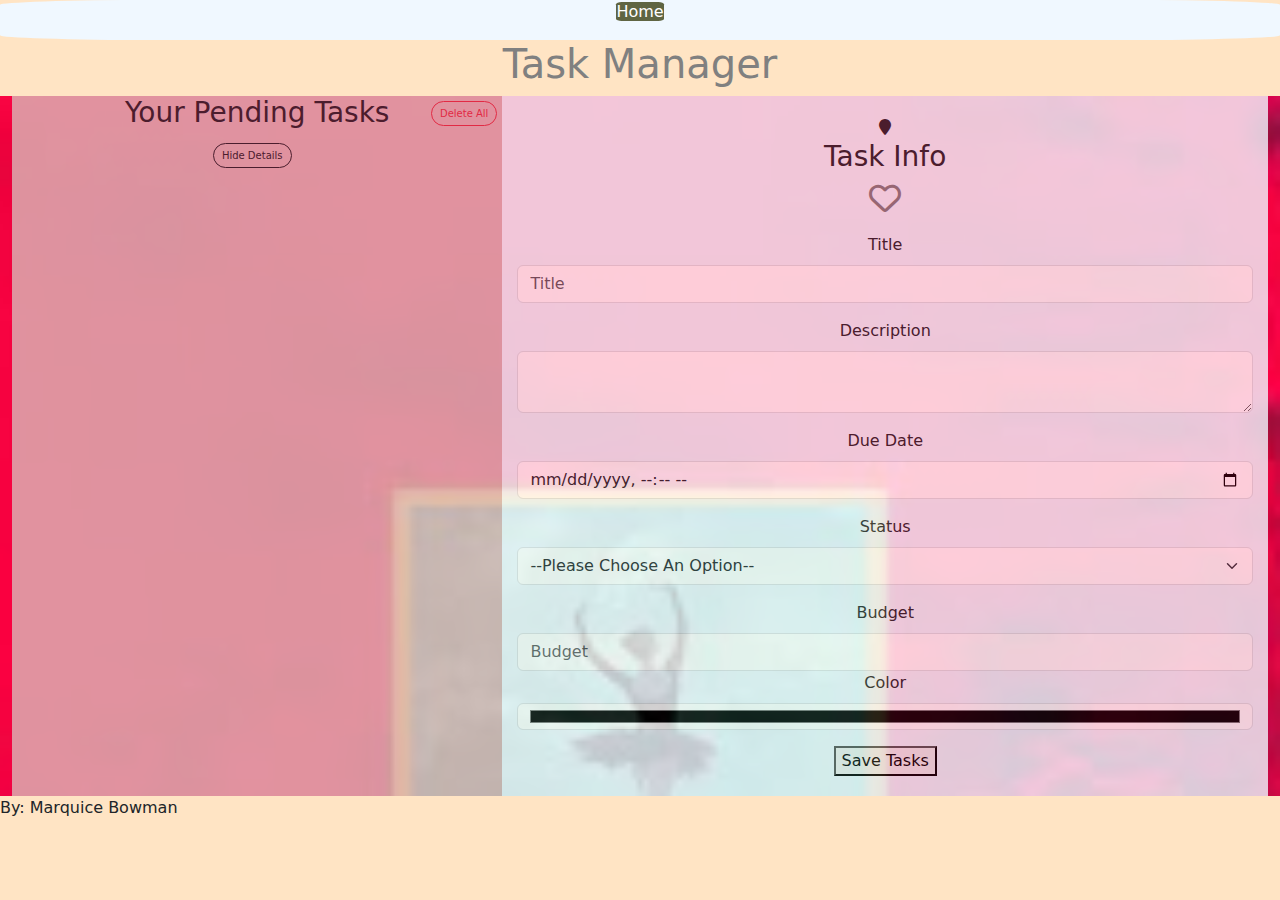
<file: TaskManager/index.html>
<!DOCTYPE html>
<html lang="en">

<head>
    <meta charset="UTF-8">
    <meta http-equiv="X-UA-Compatible" content="IE=edge">
    <meta name="viewport" content="width=device-width, initial-scale=1.0">
    <link href="https://cdn.jsdelivr.net/npm/bootstrap@5.0.2/dist/css/bootstrap.min.css" rel="stylesheet">
    <link href="https://cdnjs.cloudflare.com/ajax/libs/font-awesome/6.4.0/css/all.min.css" rel="stylesheet">
    <link rel="stylesheet" href="./styles/styles.css">
    <title>Task Manager</title>
</head>

<body>
    <nav>
        <a class="aNav" href="./index.html">Home</a>
    </nav>

    <h1>Task Manager</h1>

    <main class="container-fluid">
        <section class="list">
            <h3>Your Pending Tasks</h3>

            <button type=button id="deleteAll" class=" btn btn-sm btn-outline-danger">Delete All</button>

            <button type="button" id="hideDetails" class=" btn btn-sm btn-outline-dark"> Hide Details</button>

            <div id="pending-tasks">
                <!-- JS will render tasks here-->
            </div>
        </section>

        <section id="formInfo"  class="info">
            <i class="fa-solid fa-location-pin"></i>
            <h3>Task Info</h3>
            <form action="">

                <div class="mb-3">
                    <i id="iImportant" class="fa-regular fa-heart"></i>
                    </div>

                    <div class="mb-3">
                        <label for="title" class="form-label">Title</label>
                        <input id="txtTitle"  type="text" class="form-control" placeholder="Title">
                    </div>

                    <div class="mb-3">
                        <label for="description" class="form-label">Description</label>
                        <textarea id="txtDescription"  type="text" class="form-control" placeholder="Description"> </textarea>
                    </div>

                    <div class="mb-3">
                        <label for="dueDate" class="form-label">Due Date</label>
                        <input id="selDueDate" type="datetime-local" class="form-control" placeholder="Due Date">
                    </div>

                    <div class="mb-3">
                        <label for="status" class="form-label">Status</label>
                        <select id="selStatus" title="status" name="status" type="text" class="form-select" placeholder="Status">
                            <option value=""> --Please Choose An Option-- </option>
                            <option> New</option>
                            <option> In Progress</option>
                            <option> Completed</option>
                            <option> Canceled</option>
                        </select>
                    </div>

                    <div class="mb-3"></div>
                    <label for="budget" class="form-label">Budget</label>
                    <input id="txtBudget" type="number" class="form-control" placeholder="Budget">
                </div>

                <div class="mb-3">
                    <label for="color" class="form-label">Color</label>
                    <input id="selColor" type="color" class="form-control" placeholder="Color">
                </div>

                <button id="btnSave" type="button" class="save.btn"> Save Tasks</button>

                </div>
            </form> 

        </section>

    </main>

    <script src="https://code.jquery.com/jquery-3.6.4.min.js" crossorigin="anonymous"></script>
    <script src="https://cdn.jsdelivr.net/npm/bootstrap@5.0.2/dist/js/bootstrap.bundle.min.js" crossorigin="anonymous"></script>
    <script src="./scripts/task.js"></script>
    <script src="./scripts/app.js"></script>
</body>
<footer>
    By: Marquice Bowman

</footer>

<!-- Task-->
<!--
    important 
    title
    description
    dueDate
    status
    budget
    color

    HTTP Verbs/Methods
    HTTP Status Codes

    The primary or most-commonly-used HTTP verbs (or methods, as they are properly called) 
    are POST, GET, PUT, and DELETE. These correspond to create, read, update, and delete (or CRUD) operations, respectively. 
    There are a number of other verbs, too, but are utilized less frequently.

    200

OK

GENERAL SUCCESS STATUS CODE.

IS THE MOST COMMON CODE. USED TO INDICATE SUCCESS.

400

BAD REQUEST

THE REQUEST COULD NOT BE UNDERSTOOD BY THE SERVER DUE TO MALFORMED SYNTAX.

401

UNAUTHORIZED

MISSING OR INVALID PASSWORD (EASY MODE), OR

MISSING OR INVALID TIMESTAMP + SIGNATURE (HMAC MODE)

403

FORBIDDEN

THE USER IS NOT AUTHORIZED TO PERFORM THE OPERATION INVALID TIMESTAMP

404

NOT FOUND

RESOURCE NOT FOUND AT GIVEN LOCATION

ACCOUNT DOESN'T EXIST, OR

A WRONG DEVICE PASSWORD HAS BEEN PROVIDED, OR

TOO MANY WRONG PASSWORD

405

METHOD

NOT ALLOWED

THE REQUESTED HTTP METHOD IS NOT APPLICABLE

ALLOWED METHODS :  GET   POST   PUT   DELETE 

413

PAYLOAD TOO LARGE

THE REQUEST IS LARGER THAN THE SERVER IS WILING ABLE TO PROCESS

500

INTERNAL

SERVER ERROR

THE SERVER ENCOUNTERED AN UNEXPECTED CONDITION WHICH PREVENTED IT FROM FULFILLING THE REQUEST.

503

SERVICE UNAVAILABLE

THE SERVICE IS CURRENTLY UNAVAILABLE DUE TO SERVER OVERLOAD OR MAINTENANCE, TRY AGAIN IN A FEW MINUTES
-->


</html>
</file>
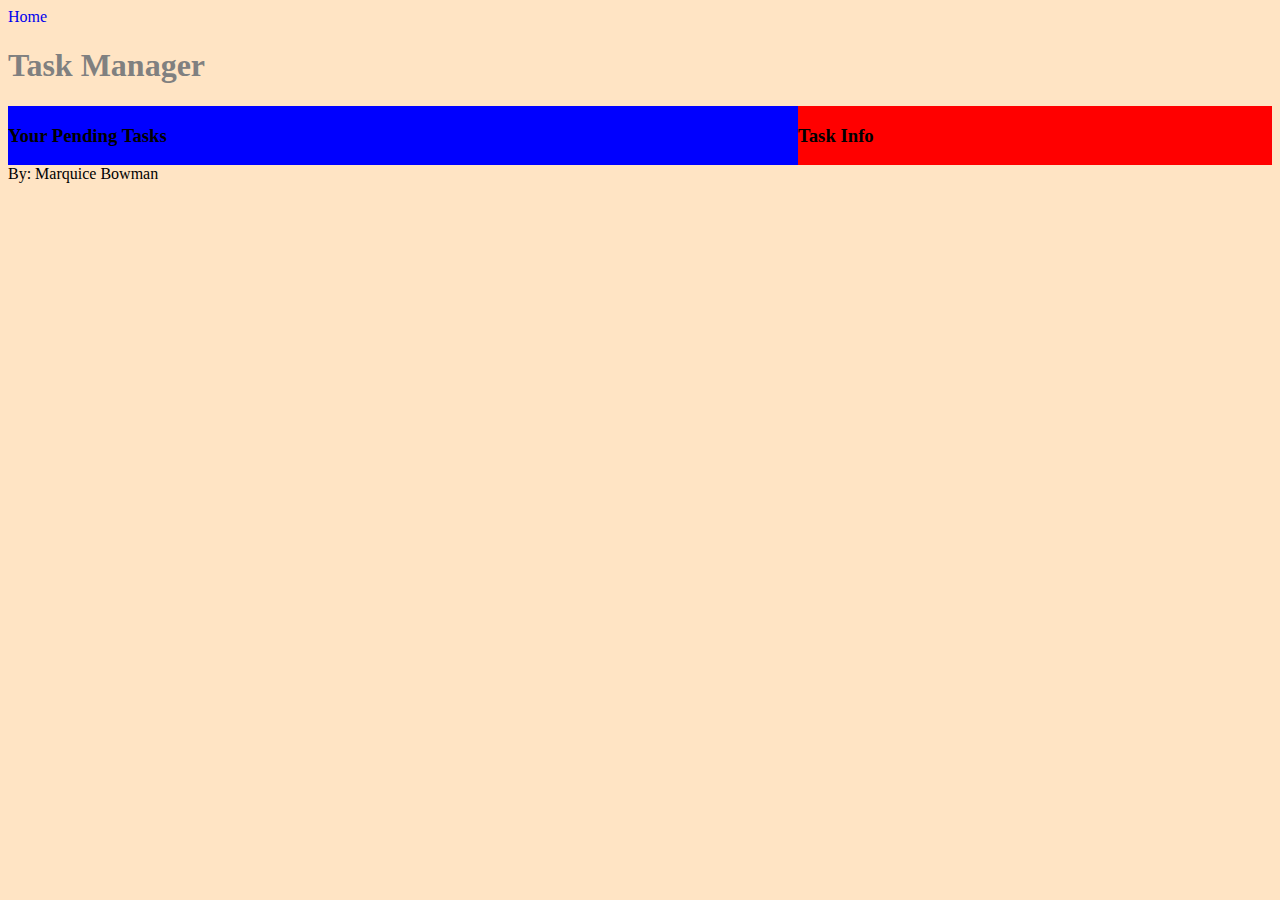
<file: FSDI_106/TaskManager/index.html>
<!DOCTYPE html>
<html lang="en">
<head>
    <meta charset="UTF-8">
    <meta http-equiv="X-UA-Compatible" content="IE=edge">
    <meta name="viewport" content="width=device-width, initial-scale=1.0">
    <link rel="stylesheet" href="./styles/styles.css">
    <title>Task Manager</title>
</head>
<body>
    <header>
        <a class="aNav" href="./index.html">Home</a>
    </header>

    <h1>Task Manager</h1>

    <main class="container-fluid">
        <section class="list">
            <h3>Your Pending Tasks</h3>
        </section>

        <section class="info">
            <h3>Task Info</h3>
        </section>

    </main>


    <script src="./scripts/app.js"></script>
</body>
<footer>
    By: Marquice Bowman

</footer>


</html>
</file>
<file: TaskManager/styles/styles.css>
body{
    background-color: bisque;
}

h1{
    color: grey;
    text-align: center;

}

nav{
    background-color: aliceblue;
    border-radius: 12%;
    height: 40px;
    text-align: center;
}
main{
    display: flex;
background-size: cover;
text-align: center;
background-image: url('[data-uri]');
}

h3{
    text-align: center;
}


.aNav{
    background-color: rgb(95, 101, 67);
    color: white;
    text-align: center;
    text-decoration: none;
    border-radius: 12%;
    padding: auto;
}


.list{
background-color: rgb(219, 183, 183);
flex: 2;
opacity: .8;
position: relative;
}

.list #hideDetails{
    position: relative;
    top: 5px;
    right: 5px;
    font-size: 10px;
    border-radius: 20px;
}

.list #deleteAll{
    position: absolute;
    top: 5px;
    right: 5px;
    font-size: 10px;
    border-radius: 20px;
    
}

.info{
background-color:aliceblue;
flex: 3;
padding: 20px 15px;
height: calc(100vh- 79px);
opacity: .8;
/* 1 -> all sides*/
/* top/bottom 2 sides */
}

.mb-3{
    padding: auto;
}

.save.btn{
    background-color: gray;
}

#iImportant{
    font-size: 32px;
    color: gray;
    cursor: pointer;
}
.active{
    color: rgb(192,11,11) !important;
}

.tasks{
    background-color: rebeccapurple;
    color: wheat;
    padding: 1%;
    display: flex;
    border: 10px solid black;
    border-radius: 10%;
    border-width: 4px;
    border-style: solid;
    margin: 10px 15px 0 15px;
    align-items: center;
}

.tasks .details{
    flex: 5;
}

.tasks p{
    border-radius: 10%;
    color: silver;
    margin: 0;
}

.tasks label{
    flex: 1;
    color: black;
}

.tasks:hover{
    border-color: aliceblue;
    background-color: aqua;
    opacity: 1;
}
</file>
<file: FSDI_106/TaskManager/styles/styles.css>
body{
    background-color: bisque;
}

h1{
    color: grey;

}

main{
    display: flex;
}

.aNav{
    text-align: center;
    text-decoration: none;
}


.list{
background-color: blue;
flex: 5;
}

.info{
background-color: red;
flex: 3;
}
</file>
